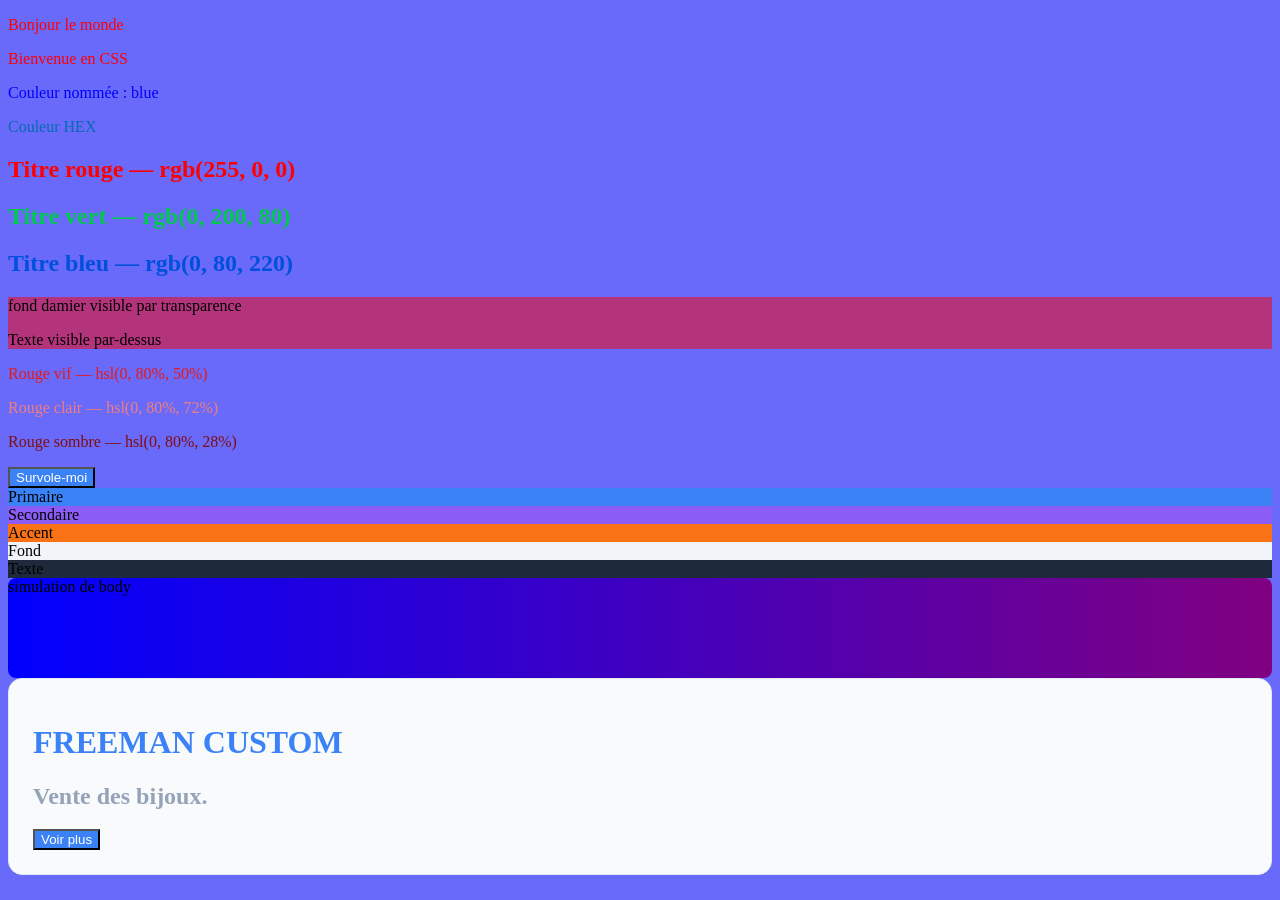
<file: src/pages/couleurs.html>
<!DOCTYPE html>
<html lang="fr">
<head>
    <meta charset="UTF-8">
    <meta name="viewport" content="width=device-width, initial-scale=1.0">
    <title>couleur</title>
    <link rel="stylesheet" href="/CSS/couleurs.css">
</head>
<body>
    <p class="ex1-paragraphe">Bonjour le monde</p>
    <p class="ex1-paragraphe">Bienvenue en CSS</p>

    <p class="ex3-nommee">Couleur nommée : blue</p>
    <p class="ex3-hex">Couleur HEX </p>
    
    <div>
        <h2 class="ex4-rouge">Titre rouge — rgb(255, 0, 0)</h2>
        <h2 class="ex4-vert">Titre vert — rgb(0, 200, 80)</h2>
        <h2 class="ex4-bleu">Titre bleu — rgb(0, 80, 220)</h2>
    
    </div>

    <div class="ex5-conteneur">
       <div class="ex5-damier">fond damier visible par transparence</div> 
       <div class="ex5-rgba">
         <p>Texte visible par-dessus</p>
       </div>
    </div>

    <p class="ex6-rouge">Rouge vif — hsl(0, 80%, 50%)</p>
    <p class="ex6-clair">Rouge clair — hsl(0, 80%, 72%)</p>
    <p class="ex6-sombre">Rouge sombre — hsl(0, 80%, 28%)</p>

    <button class="ex7-bouton">Survole-moi</button>
    
    <div class="ex8-palette">
      <div class="ex8-couleur ex8-primaire">  <span>Primaire</span>  </div>
      <div class="ex8-couleur ex8-secondaire"><span>Secondaire</span></div>
      <div class="ex8-couleur ex8-accent">   <span>Accent</span>    </div>
      <div class="ex8-couleur ex8-fond">     <span>Fond</span>      </div>
      <div class="ex8-couleur ex8-texte">    <span>Texte</span>     </div>
    </div>

    <div class="ex9-body-sim">simulation de body</div>

    <div class="ex10-card">
      <h1 class="ex10-titre">FREEMAN CUSTOM</h1>
      <h2  class="ex10-texte">Vente des bijoux.</h2>
      <button class="ex10-bouton">Voir plus</button>
   </div>
    
     
</body>
</html>


<!-- Exercice 1 : Couleur de texte simple

Objectif : Comprendre color

 Applique une couleur rouge à tous les paragraphes.

<p>Bonjour le monde</p>
<p>Bienvenue en CSS</p>

Exercice 2 : Couleur de fond

Objectif : Utiliser background-color

 Donne un fond bleu à toute la page.

 Exercice 3 : Couleurs nommées vs HEX

Objectif : Comparer les formats

 Applique :

une couleur avec un nom (blue)
une couleur en HEX (#3498db)

Compare le rendu.

 Exercice 4 : RGB

Objectif : Comprendre rgb()

 Applique une couleur avec rgb(255, 0, 0) sur un titre.

Puis modifie les valeurs pour obtenir :

du vert
du bleu

 Exercice 5 : Transparence avec RGBA

Objectif : Gérer l’opacité

Crée une div avec :

fond rouge semi-transparent
texte visible par-dessus
background-color: rgba(255, 0, 0, 0.5);

Exercice 6 : HSL

Objectif : Manipuler les couleurs autrement

 Utilise hsl() pour créer :

une couleur rouge
une couleur plus claire
une couleur plus sombre

Exercice 7 : Hover interactif

Objectif : Dynamiser l’UI

 Change la couleur d’un bouton au survol.

button:hover {
background-color: green;
}

Exercice 8 : Palette de couleurs

Objectif : Cohérence visuelle

 Crée une palette de 5 couleurs dans des div :

primaire
secondaire
accent
fond
texte

 Exercice 9 : Dégradé

Objectif : Utiliser linear-gradient

 Applique un dégradé sur le body :

background: linear-gradient(to right, blue, purple);

Exercice 10 : Mini projet (cartes UI)

Objectif : Mise en pratique globale

 Crée une carte avec :

fond clair
titre avec couleur principale
texte secondaire plus discret
bouton avec couleur + hover -->
</file>
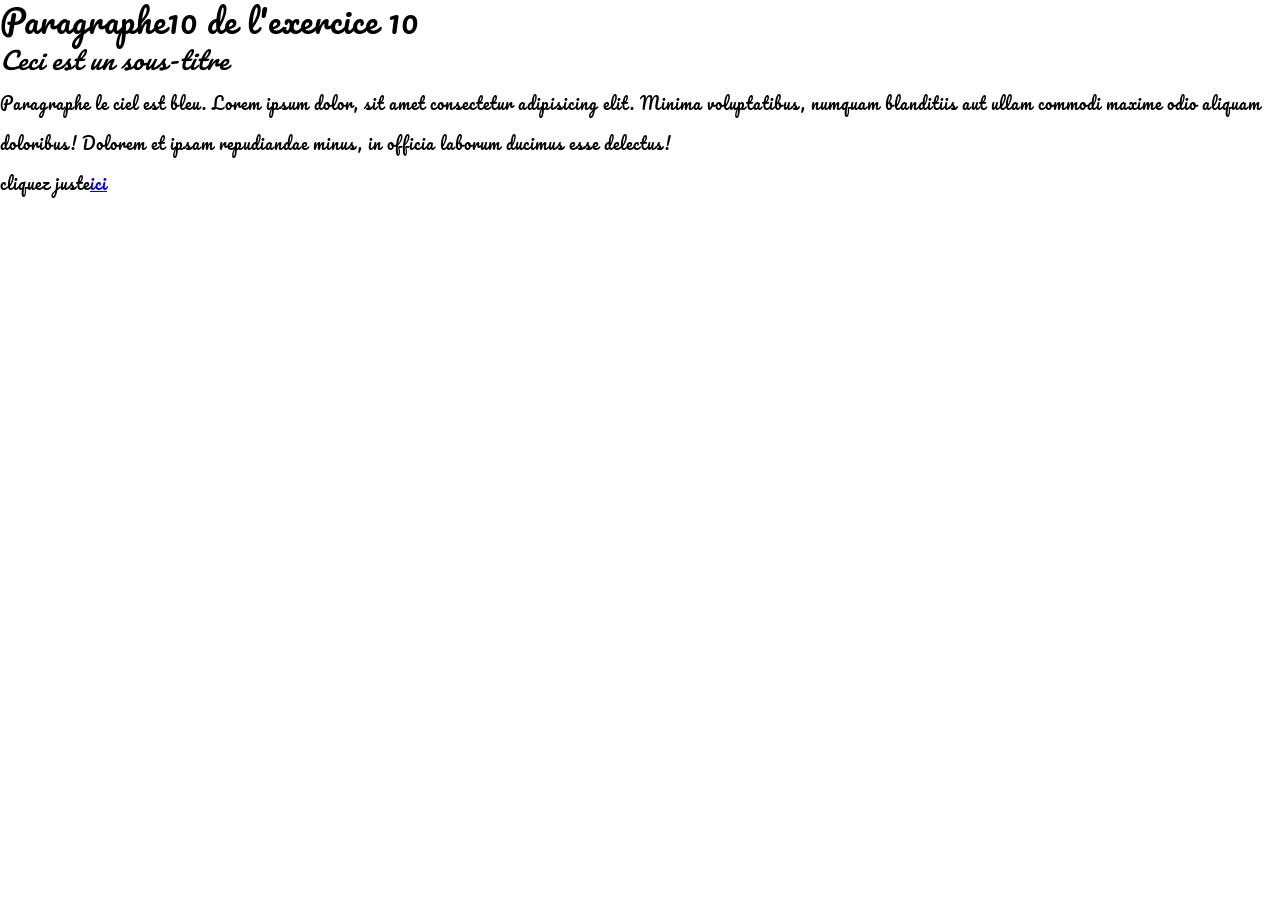
<file: src/pages/exercice10.html>
<!DOCTYPE html>
<html lang="fr">
<head>
    <link rel="stylesheet" href="/css/exercice10.css">
    <meta charset="UTF-8">
    <meta name="viewport" content="width=device-width, initial-scale=1.0">
    <title>Document</title>
    <link rel="preconnect" href="https://fonts.googleapis.com">
<link rel="preconnect" href="https://fonts.gstatic.com" crossorigin>
<link href="https://fonts.googleapis.com/css2?family=Pacifico&display=swap" rel="stylesheet">
</head>
<body>
    <main class="font">
        <h1>Paragraphe10 de l'exercice 10 </h1>
        <sous-titre id="sous">Ceci est un sous-titre </sous-titre>
        <p>Paragraphe le ciel est bleu. Lorem ipsum dolor, sit amet consectetur adipisicing elit. Minima voluptatibus, numquam blanditiis aut ullam commodi maxime odio aliquam doloribus! Dolorem et ipsam repudiandae minus, in officia laborum ducimus esse delectus!</p>
        <p id="ver">cliquez juste<a href="http://wikipedia.org">ici</a></p>
    </main>
</body>
</html>
</file>
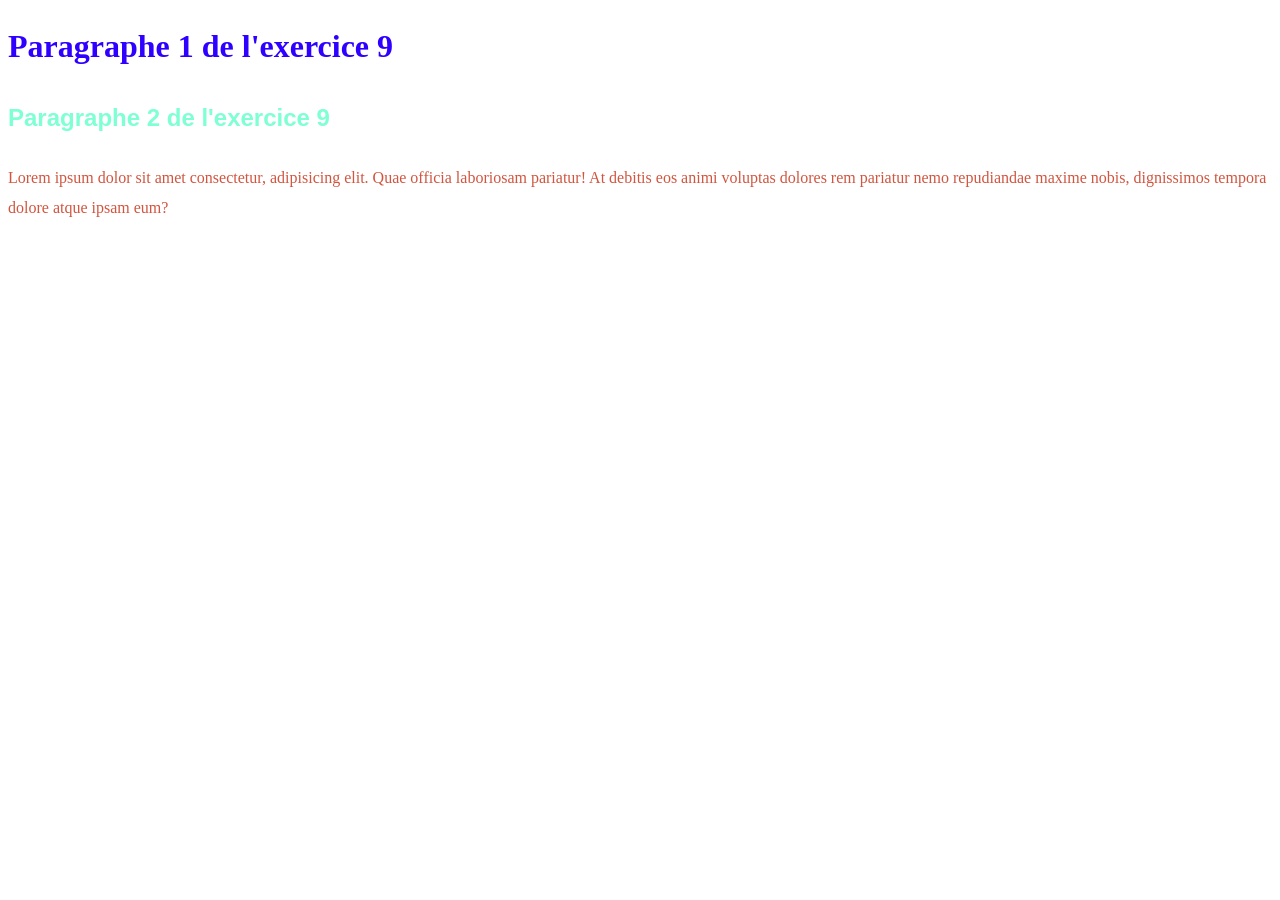
<file: src/pages/exercice9.html>
<!DOCTYPE html>
<html lang="fr">
<head>
    <link rel="stylesheet" href="/css/exercice9.css">
    <meta charset="UTF-8">
    <meta name="viewport" content="width=device-width, initial-scale=1.0">
    <title>Document</title>
</head>
<body>
    <main>
            <h1 class="zer">Paragraphe 1 de l'exercice 9</h1>
            <h2 id="mot">Paragraphe 2 de l'exercice 9</h2>
            <p>Lorem ipsum dolor sit amet consectetur, adipisicing elit. Quae officia laboriosam pariatur! At debitis eos animi voluptas dolores rem pariatur nemo repudiandae maxime nobis, dignissimos tempora dolore atque ipsam eum?</p>

    </main>
    
</body>
</html>
</file>
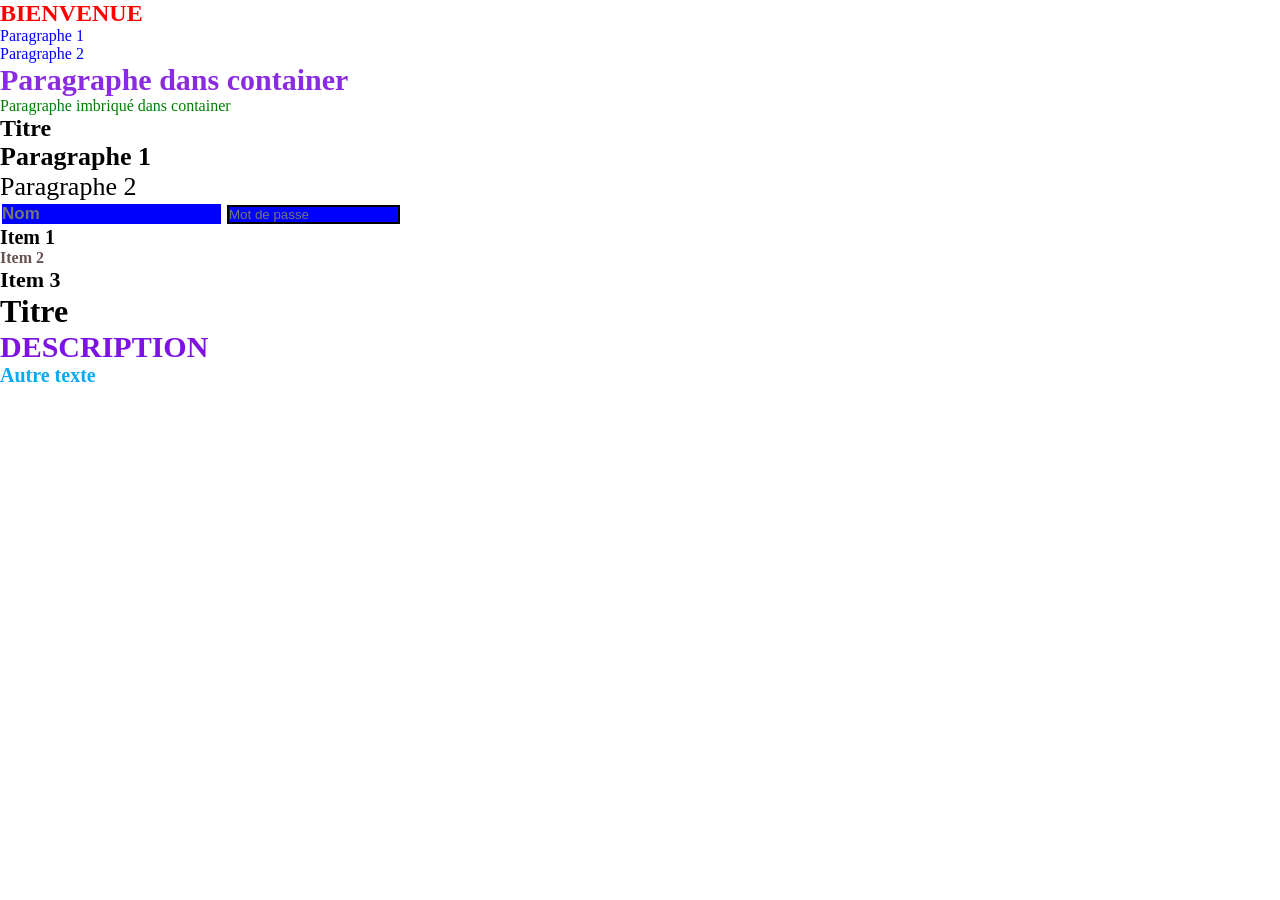
<file: src/pages/selecteur.html>
<!DOCTYPE html>
<html lang="fr">

<head>
  <meta charset="UTF-8">
  <meta name="viewport" content="width=device-width, initial-scale=1.0">
  <title>les sélecteurs</title>
  <link rel="stylesheet" href="/CSS/selecteur.css">
</head>

<body>
  <main>
    <!-- Les selecteurs permettent de cibler des éléments HTML pour leur appliquer des styles CSS. Il existe différents types de sélecteurs, tels que les sélecteurs de type, de classe, d'identifiant, d'attribut, et bien d'autres. En utilisant ces sélecteurs, vous pouvez personnaliser l'apparence de votre site web de manière précise et efficace. -->

    <!-- Exercice 1 - Sélecteurs de base
    Objectif : maîtriser element, .class, #id
    Consigne :
    Mettre le h1 en rouge
    Mettre tous les .text en bleu
    Mettre le #title en uppercase -->
    <section id="selecteurs">
      <h1 id="title">Bienvenue</h1>
      <p class="text">Paragraphe 1</p>
      <p class="text">Paragraphe 2</p>
    </section>
    <!-- Exercice 2 — Sélecteur universel
    Objectif : utiliser *
    Consigne :
    Supprimer toutes les marges et paddings par défaut
    Appliquer une box-sizing: border-box à tous les éléments -->

    <!-- Exercice 3 — Sélecteur descendant
    Objectif : cibler des éléments imbriqués
    Consigne :
    Mettre en vert tous les p dans .container -->

    <!-- Exercice 4 — Sélecteur enfant direct
    Objectif : utiliser >
    Consigne :
    Styliser uniquement les p enfants directs de .container en rouge
    Ne pas toucher aux p imbriqués plus profondément -->
    <section class="container">
      <p>Paragraphe dans container</p>
      <div>
        <p>Paragraphe imbriqué dans container</p>
      </div>
    </section>

    <!-- Exercice 5 — Sélecteurs adjacents
    Objectif : utiliser +
    Consigne :
    Styliser uniquement le premier p après h2 -->

    <!-- Exercice 6 — Sélecteurs généraux
    Objectif : utiliser ~
    Consigne :
    Styliser tous les p après le h2 -->
    <section>
      <h2>Titre</h2>
      <p>Paragraphe 1</p>
      <p>Paragraphe 2</p>
    </section>

    <!-- Exercice 7 — Sélecteurs d’attributs
    Objectif : cibler via attributs
    Consigne :
    Styliser uniquement l’input type="text"
    Ajouter un style spécifique aux inputs avec placeholder -->
    <section>
      <input type="text" placeholder="Nom">
      <input type="password" placeholder="Mot de passe">
    </section>

    <!-- Exercice 8 — Pseudo-classes
    Objectif : :hover, :first-child, :last-child
    Consigne :
    Changer la couleur du li au hover
    Styliser le premier élément
    Styliser le dernier élément -->

    <!-- Exercice 9 — nth-child (niveau intermédiaire)
    Objectif : logique de sélection
    Consigne :
    Mettre en gris les éléments pairs
    Mettre en noir les éléments impairs -->
    <ul>
      <li>Item 1</li>
      <li>Item 2</li>
      <li>Item 3</li>
    </ul>

    <!-- Exercice 10 — Sélecteurs combinés (niveau avancé)
    Objectif : combiner plusieurs règles
    Consigne :
    Styliser uniquement .description dans .card
    Styliser les p sauf .description
    Écris un sélecteur qui cible uniquement le 2e paragraphe dans chaque .card"
    Styliser le h3 uniquement s’il est dans .card -->
    <div class="card">
      <h3>Titre</h3>
      <p class="description">Description</p>
      <p>Autre texte</p>
    </div>

  </main>
</body>

</html>
</file>
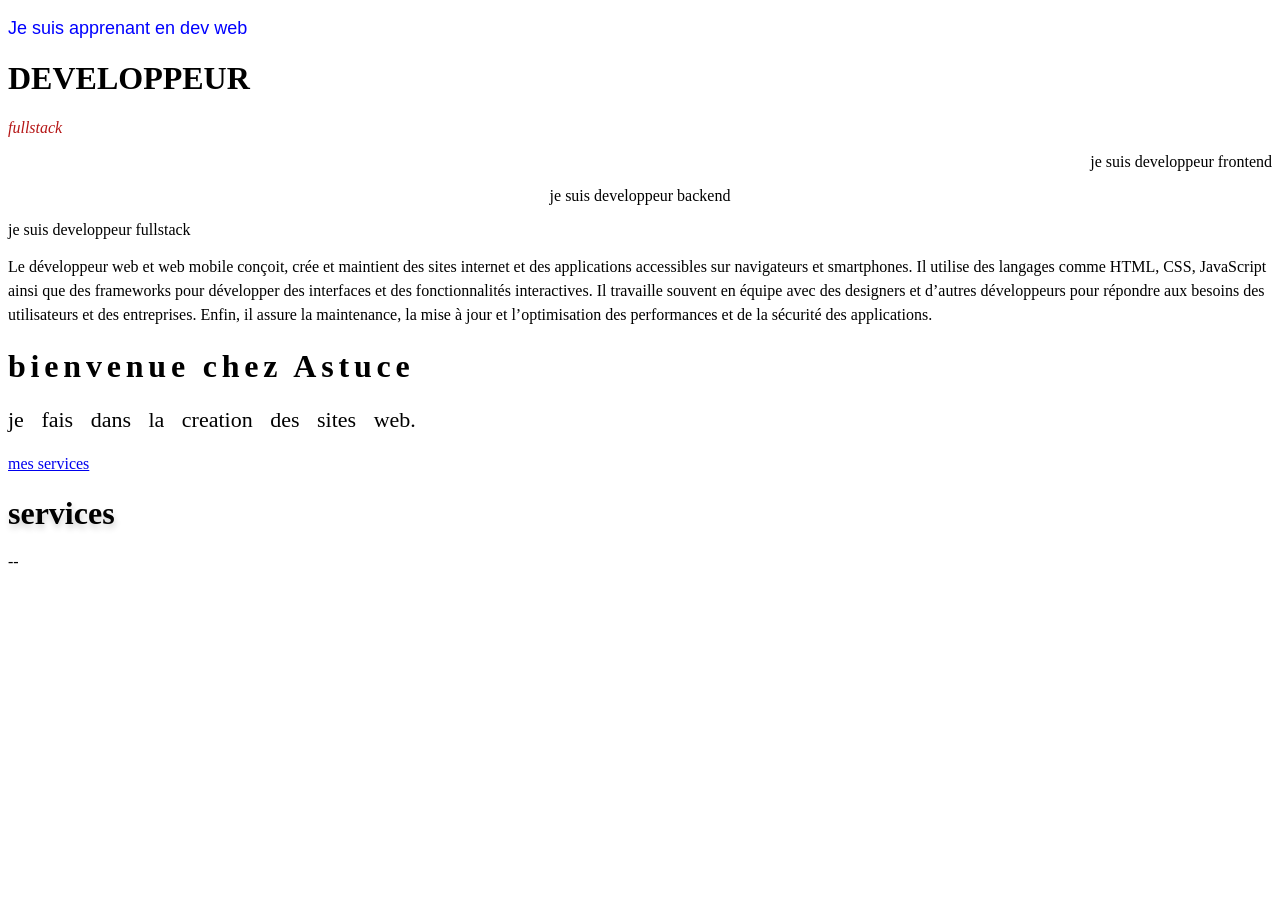
<file: src/pages/textes.html>
<!DOCTYPE html>
<html lang="fr">
<head>
  <meta charset="UTF-8">
  <meta name="viewport" content="width=device-width, initial-scale=1.0">
  <title>textes</title>
  <link rel="stylesheet" href="/CSS/textes.css">
</head>
<body>
  <main>
    <section1 class="section1">
      <p>Je suis apprenant en dev web</p>
   </section1>

   <section2 class="section2">
    <h1>developpeur</h1>
    <p>fullstack</p>
   </section2>

   <section3 class="section3">
    <p>je suis developpeur frontend</p>
    <p>je suis developpeur backend</p>
    <p>je suis developpeur fullstack</p>
   </section3>

   <section4 class="section4">
    <p>Le développeur web et web mobile conçoit, crée et maintient des sites internet et des applications accessibles sur navigateurs et smartphones. Il utilise des langages comme HTML, CSS, JavaScript ainsi que des frameworks pour développer des interfaces et des fonctionnalités interactives. Il travaille souvent en équipe avec des designers et d’autres développeurs pour répondre aux besoins des utilisateurs et des entreprises. Enfin, il assure la maintenance, la mise à jour et l’optimisation des performances et de la sécurité des applications.</p>
   </section4>

   <section5 class="section5">
    <h1>bienvenue chez Astuce</h1>
    <p>je fais dans la creation des sites web.</p>
   </section5>
    
   <section6>
    <a href="services">mes services</a>
   </section6>
      
    <section7 class="section7">
      <h1>services</h1>
    </section7>

    <section8>
      
    </section8>
    
  </main>
</body>
</html>








<!-- Exercice 1 — Les bases du texte

Objectif : maîtriser les propriétés fondamentales

 À faire :

Créer un paragraphe <p>
  Appliquer :
  une couleur personnalisée
  une taille de police de 18px
  une police sans-serif

   Compétences :
  color, font-size, font-family -->

<!-- Exercice 2 — Gras, italique, transformation

  Objectif : styliser le texte sans HTML inutile

   À faire :

  Sur un titre
<h1> :
  mettre en majuscule
  mettre en gras
  Sur un paragraphe :
  mettre en italique

   Compétences :
  text-transform, font-weight, font-style -->

<!-- Exercice 3 — Alignement du texte

  Objectif : contrôler la mise en page du contenu textuel

   À faire :
  Créer 3 paragraphes :

  un aligné à gauche
  un centré
  un aligné à droite

   Bonus :

  Justifier un texte long

   Compétence :
  text-align -->

<!-- Exercice 4 — Espacement entre les lignes

  Objectif : améliorer la lisibilité

   À faire :

  Créer un paragraphe long
  Augmenter l’espace entre les lignes

   Compétence :
  line-height -->

<!-- Exercice 5 — Espacement des lettres et mots

  Objectif : jouer sur le design typographique

   À faire :

  Sur un titre :
  augmenter l’espace entre les lettres
  Sur un paragraphe :
  augmenter l’espace entre les mots

   Compétences :
  letter-spacing, word-spacing -->

<!-- Exercice 6 — Soulignement et décoration

  Objectif : styliser les liens ou éléments importants

   À faire :

  Créer un lien <a>
    Modifier :
    supprimer le soulignement
    ajouter un soulignement au hover

     Compétence :
    text-decoration -->

<!-- Exercice 7 — Ombre sur le texte

    Objectif : ajouter un effet visuel

     À faire :

    Ajouter une ombre sur un titre

     Exemple attendu :
    ombre légère, pas un truc dégueu

     Compétence :
    text-shadow -->
--
<!-- Exercice 8 — Police personnalisée (Google Fonts)

    Objectif : utiliser une vraie typographie web

     À faire :

    Importer une police depuis Google Fonts
    L’appliquer au body

     Compétence :
    @import ou
    <link> + font-family -->

<!-- Exercice 9 — Hiérarchie typographique

    Objectif : structurer un contenu comme un pro

     À faire :
    Créer une page avec :

    un <h1>
      un <h2>
        un <p>

           Contraintes :

          tailles différentes
          couleurs cohérentes
          espacement entre les blocs

           Compétence :
          Hiérarchie visuelle + lisibilité -->

<!-- Exercice 10 — Carte stylée (mini projet)

          Objectif : combiner tout ce que tu viens de voir

          À faire :
          Créer une carte avec :

          un titre
          un sous-titre
          un paragraphe
          un lien

           Contraintes :

          belle typo
          bon spacing
          hover sur le lien
          lisibilité propre

           Compétences :
           combinaison de toutes les propriétés
           cohérence visuelle -->
</file>
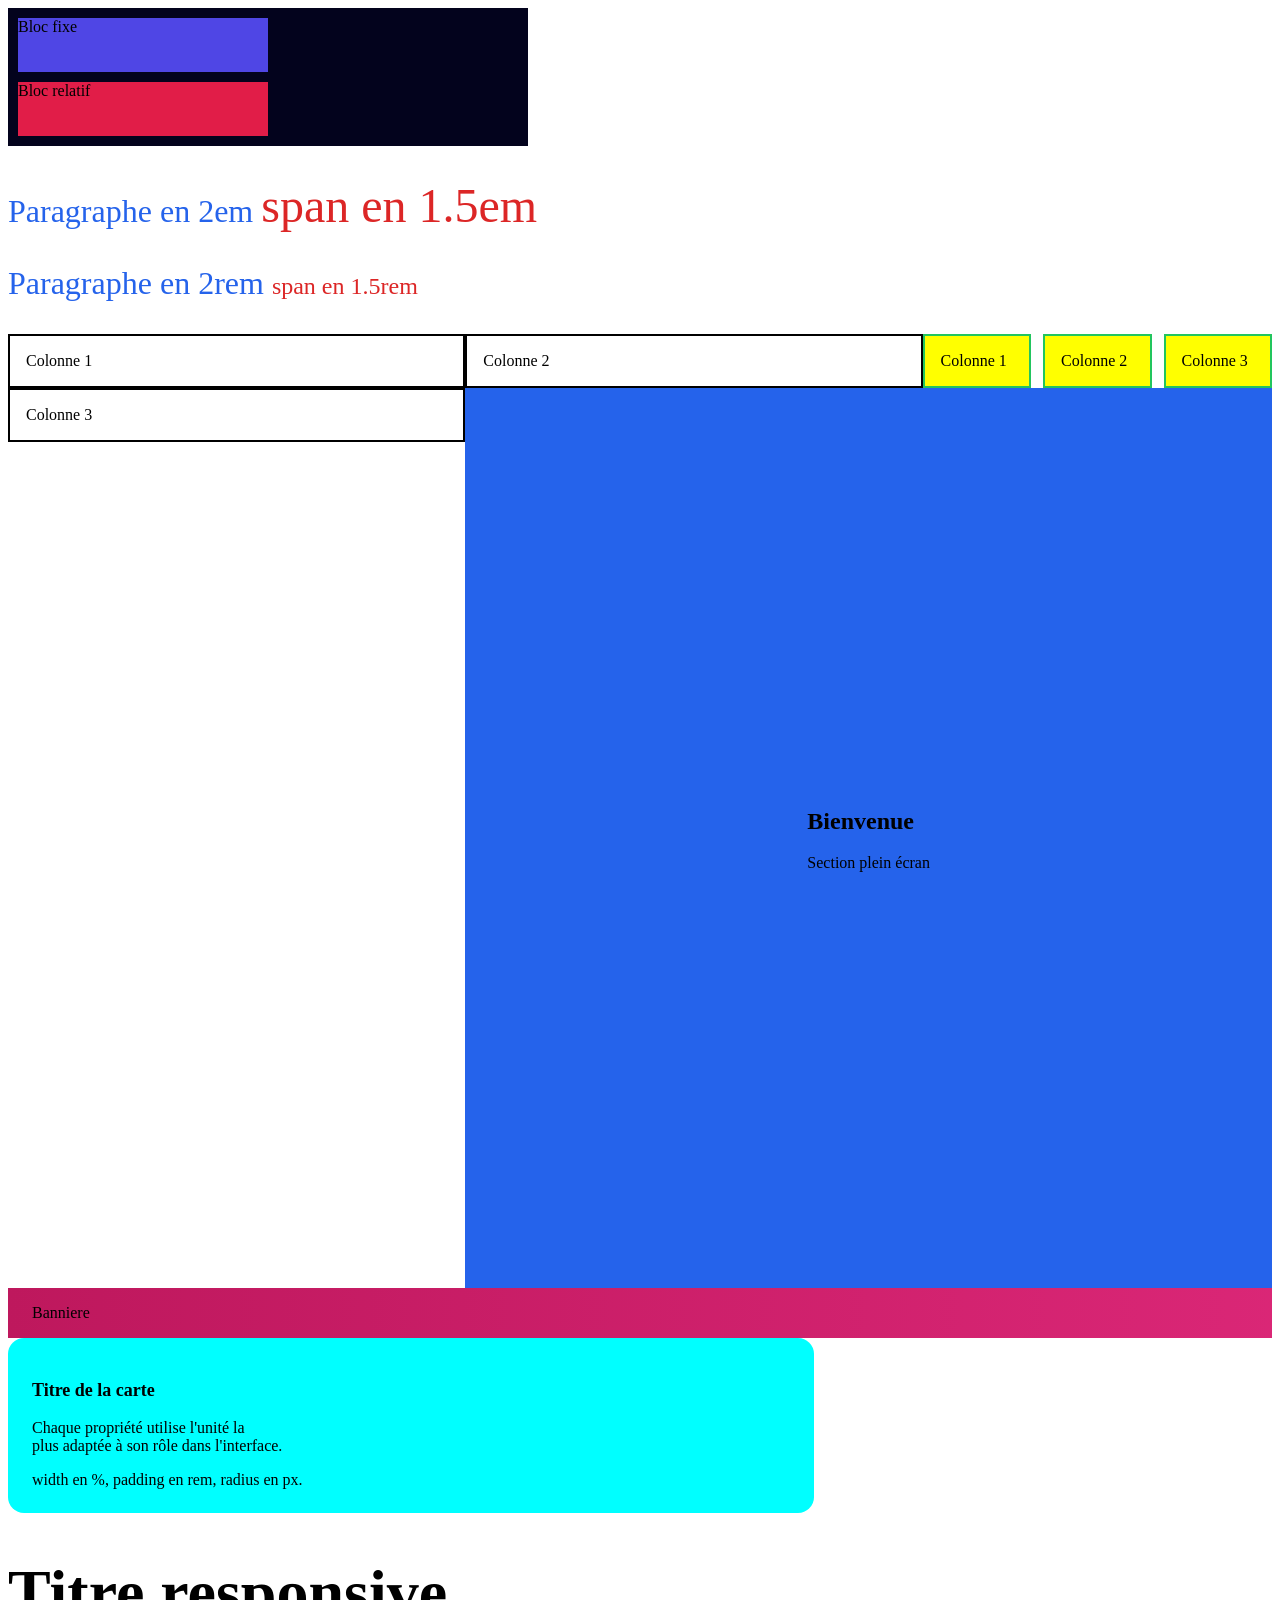
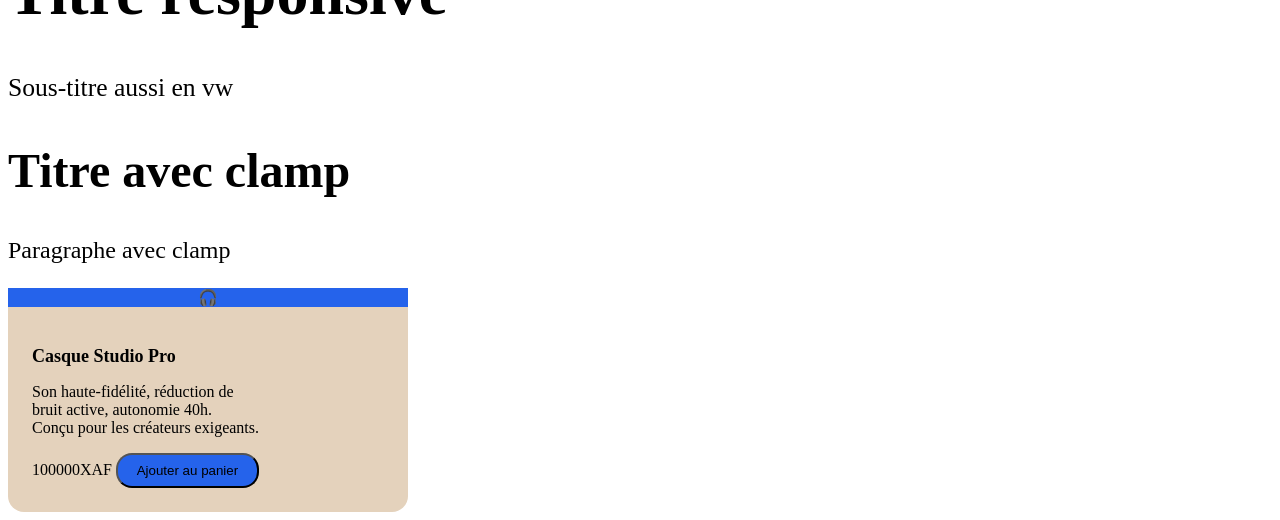
<file: src/pages/unites.html>
<!DOCTYPE html>
<html lang="fr">
<head>
    <meta charset="UTF-8">
    <meta name="viewport" content="width=device-width, initial-scale=1.0">
    <title>unités</title>
    <link rel="stylesheet" href="/CSS/unites.css">
</head>
<body>
    <div class="parent">

        <div class="bloc-px">
         Bloc fixe
        </div>

        <div class="bloc-pct">
         Bloc relatif
        </div>

    </div>

    <p class="texte-em">
       Paragraphe en 2em
         <span class="span-em">span en 1.5em</span>
    </p>

    <p class="texte-rem">
        Paragraphe en 2rem
        <span class="span-rem">span en 1.5rem</span>
    </p>

    <!--  Version en % : -->
    <div class="conteneur-broken">
         <div class="colonne-broken">Colonne 1</div>
         <div class="colonne-broken">Colonne 2</div>
         <div class="colonne-broken">Colonne 3</div>
    </div>

    <!-- ✅ Version corrigée : CSS Grid -->
    <div class="conteneur-grid">
         <div class="colonne-grid">Colonne 1</div>
         <div class="colonne-grid">Colonne 2</div>
         <div class="colonne-grid">Colonne 3</div>
    </div>

    <section class="section-hero">
        <div class="hero-content">
            <h2>Bienvenue</h2>
            <p>Section plein écran</p>
        </div>
    </section>

    <div class="banner">       
       <div class="banniere">
          <span>Banniere</span>
       </div>
    </div>

    <div class="carte">
      <h3 class="carte-titre">Titre de la carte</h3>
      <p class="carte-texte">Chaque propriété utilise l'unité la </br> plus adaptée à son rôle dans l'interface.</p>
      <span class="carte-badge">width en %,</span>
      <span class="carte-badge">padding en rem,</span>
      <span class="carte-badge">radius en px.</span>
    </div>

    <h1 class="titre-vw">Titre responsive</h1>
    <p class="sous-titre-vw">Sous-titre aussi en vw</p>

    <h2 class="titre-clamp">Titre avec clamp</h2>
    <p class="texte-clamp">Paragraphe avec clamp</p>

    <div class="carte-produit">

       <div class="carte-image">
          <div class="carte-image-icone">🎧</div>
       </div>

       <div class="carte-corps">
            <h2 class="carte-titre">Casque Studio Pro</h2>
            <p class="carte-descr">Son haute-fidélité, réduction de</br> bruit active, autonomie 40h.</br> Conçu pour les créateurs exigeants.</p>
            <div class="carte-footer">
               <span class="carte-prix">100000XAF</span>
               <button class="carte-bouton">Ajouter au panier</button>
            </div>
       </div>

    </div>




</body>
</html>




<!-- 
🔹 Exercice 1 — Différence px vs %

Crée une div parent de 500px de largeur.
À l’intérieur, crée deux blocs :

un en width: 250px
un en width: 50%

👉 Objectif : comprendre la différence entre valeur fixe et relative.

🔹 Exercice 2 — Utiliser em

Définis :

body {
font-size: 16px;
}

Puis crée un paragraphe avec :

p {
font-size: 2em;
}

👉 Question : quelle est la taille finale ?
👉 Ensuite imbrique un span avec font-size: 1.5em → observe l’effet cumulatif.

🔹 Exercice 3 — Utiliser rem

Refais l’exercice précédent mais avec rem.

👉 Objectif : comprendre pourquoi rem est plus stable que em.

🔹 Exercice 4 — Layout responsive avec %

Crée une grille simple :

un conteneur
3 colonnes de 33.33%

👉 Ajoute du gap ou des marges → corrige les débordements.

🔹 Exercice 5 — Hauteur avec vh

Crée une section fullscreen :

section {
height: 100vh;
}

👉 Ajoute un texte centré verticalement et horizontalement.

🔹 Exercice 6 — Largeur avec vw

Crée une bannière :

.banner {
width: 100vw;
}

👉 Observe le scroll horizontal potentiel → corrige avec overflow.

🔹 Exercice 7 — Mélange d’unités

Crée une carte avec :

padding en rem
largeur en %
border-radius en px

👉 Objectif : comprendre quand utiliser chaque unité.

🔹 Exercice 8 — Typographie responsive

Crée un titre avec :

h1 {
font-size: 5vw;
}

👉 Teste sur différentes tailles d’écran.

🔹 Exercice 9 — Limiter avec min / max

Crée un texte :

p {
font-size: clamp(16px, 2vw, 24px);
}

👉 Objectif : comprendre les limites dynamiques.

🔹 Exercice 10 — Cas réel (mini projet)

Crée une carte produit responsive :

largeur : 90% max 400px
padding en rem
image en 100%
texte en rem
bouton avec em

👉 Objectif : structurer une UI propre et scalable. -->
</file>
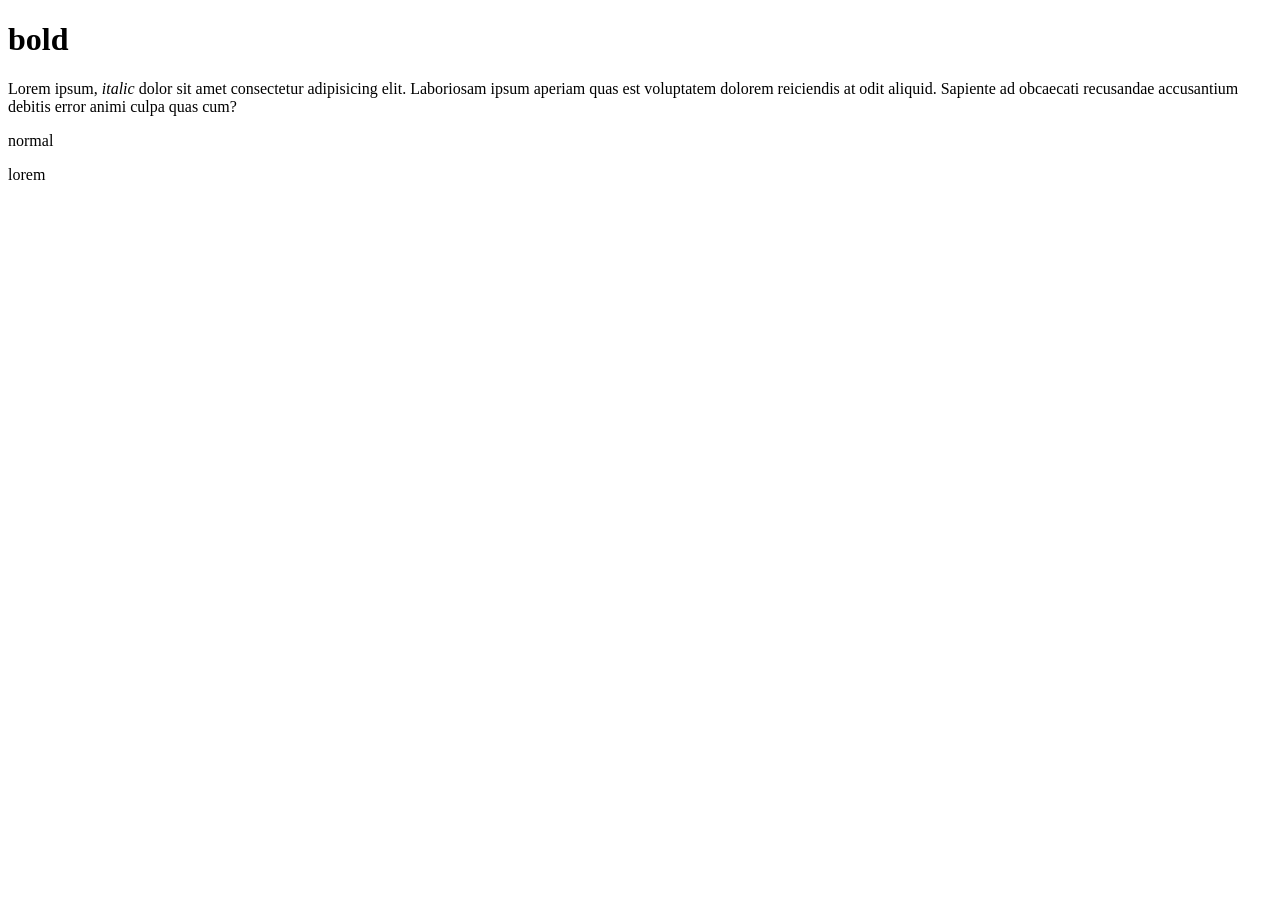
<file: src/pages/polices/polices.html>
<!-- Exercice 1 — Import simple d’une police (niveau débutant)

Objectif : comprendre comment intégrer une police externe.

Consigne :

Intègre la police Roboto depuis Google Fonts.
Applique-la à tout le texte de la page.

Contraintes :

Utiliser
<link> dans le HTML
Appliquer la police sur body

Exercice 2 — Gestion des fallback (niveau débutant +)

Objectif : maîtriser les polices de secours.

Consigne :

Utilise la police Open Sans
Ajoute une pile de fallback cohérente

Contraintes :

Exemple attendu :
font-family: 'Open Sans', Arial, sans-serif;

Challenge :

Teste en désactivant la police principale dans le navigateur

Exercice 3 — Import local avec @font-face (niveau intermédiaire)

Objectif : comprendre le fonctionnement réel des polices en production.

Consigne :

Télécharge une police (ex: Poppins)
Intègre-la localement avec @font-face

Contraintes :

Fournir au moins 2 formats (.woff2, .woff)
Définir :
font-family
src
font-weight

Exemple attendu :

@font-face {
font-family: 'Poppins';
src: url('./fonts/poppins.woff2') format('woff2'),
url('./fonts/poppins.woff') format('woff');
font-weight: normal;
}

Exercice 4 — Gestion des variantes (niveau intermédiaire +)

Objectif : gérer plusieurs styles (bold, italic, etc.)

Consigne :

Intègre 3 variantes d’une même police :
Regular
Bold
Italic

Contraintes :

Utiliser plusieurs @font-face
Appliquer chaque style à différents éléments :
h1 → bold
p → normal
em → italic

Exercice 5 — Optimisation et bonnes pratiques (niveau avancé)

Objectif : travailler comme en production.

Consigne :

Intègre une police personnalisée
Optimise son chargement

Contraintes :

Utiliser font-display: swap
Limiter le nombre de variantes
Charger uniquement les subsets nécessaires (latin par exemple)
Éviter les ralentissements (FOIT / FOUT)

Bonus (niveau senior) :

Comparer les performances entre :
Google Fonts
Police locale
Justifier ton choix dans un commentaire -->
<!DOCTYPE html>
<html lang="en">

<head>
  <meta charset="UTF-8">
  <meta name="viewport" content="width=device-width, initial-scale=1.0">
  <title>Document</title>
</head>

<body>
  <h1>bold</h1>
  <p>Lorem ipsum, <em>italic</em> dolor sit amet consectetur adipisicing elit. Laboriosam ipsum aperiam quas est
    voluptatem dolorem reiciendis at odit aliquid. Sapiente ad obcaecati recusandae accusantium debitis error animi
    culpa quas cum?</p>
  <p>normal</p>
  <p>lorem</p>
</body>

</html>
</file>
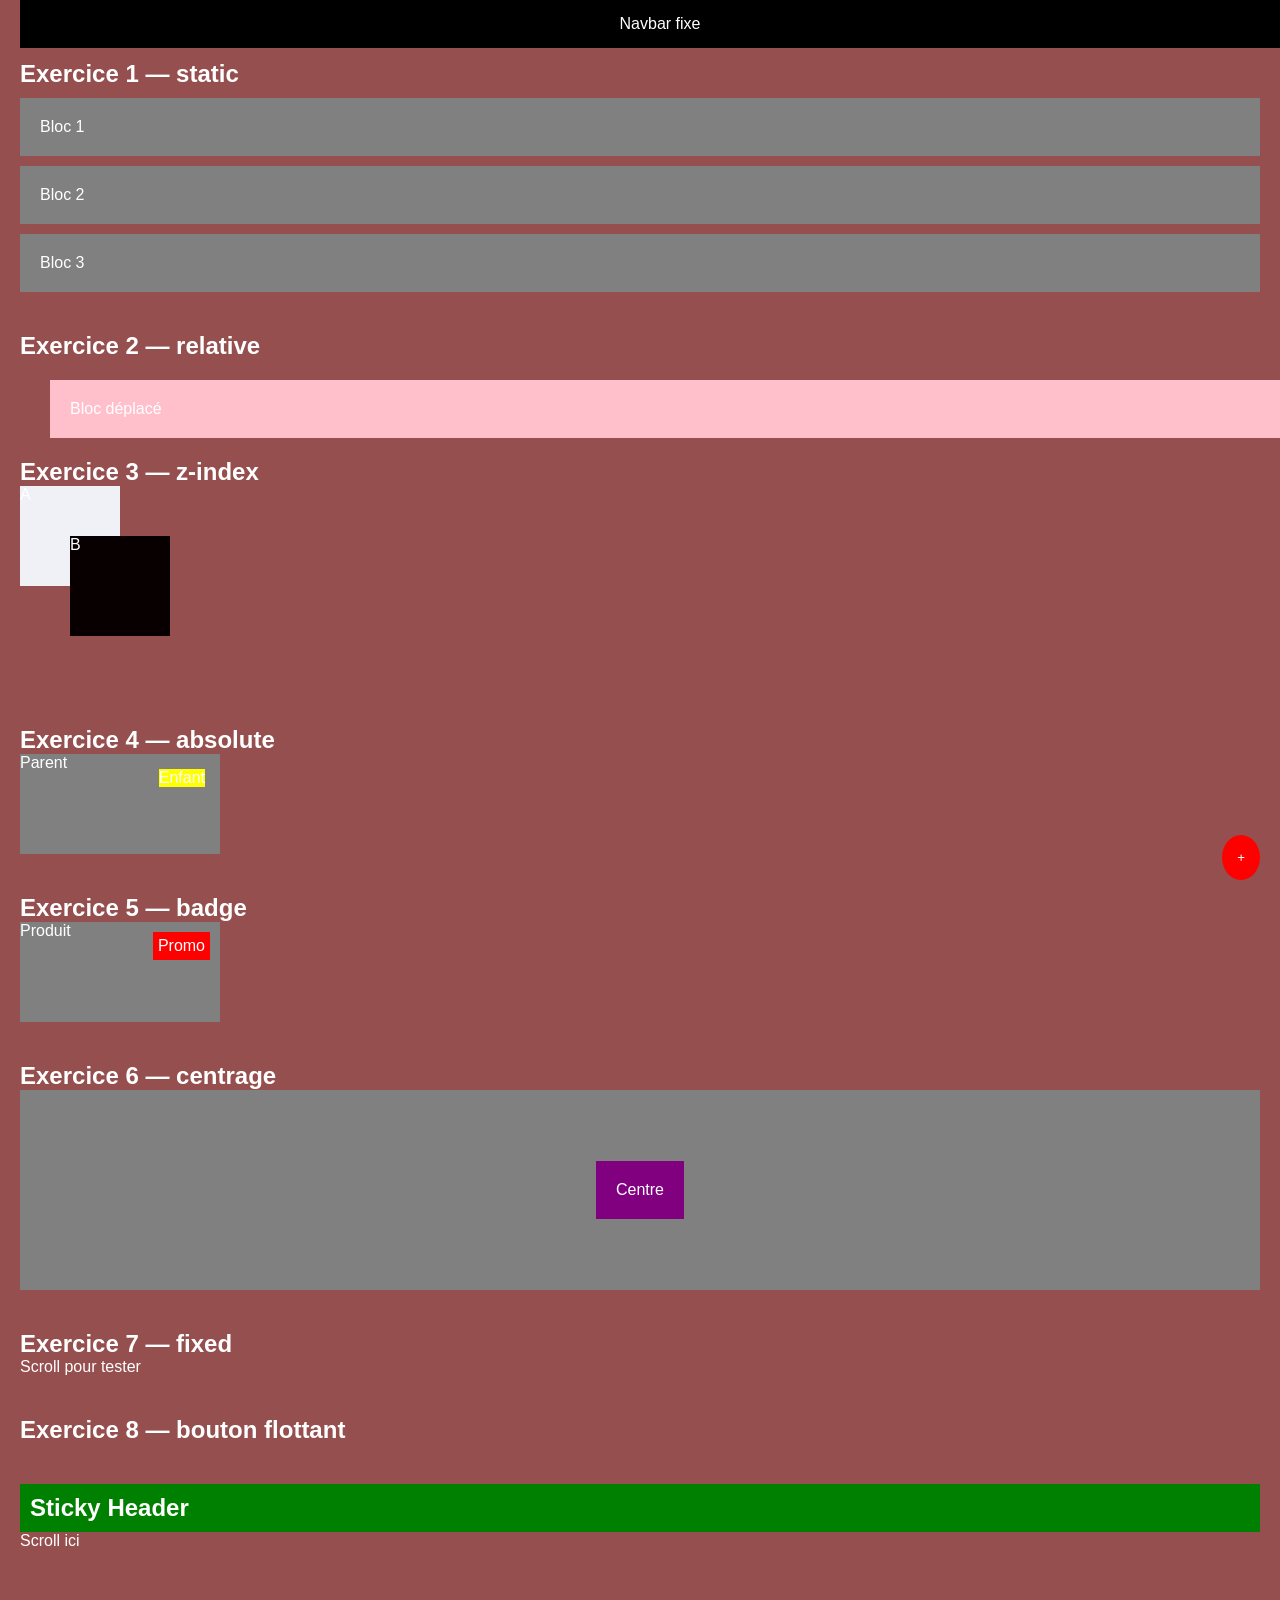
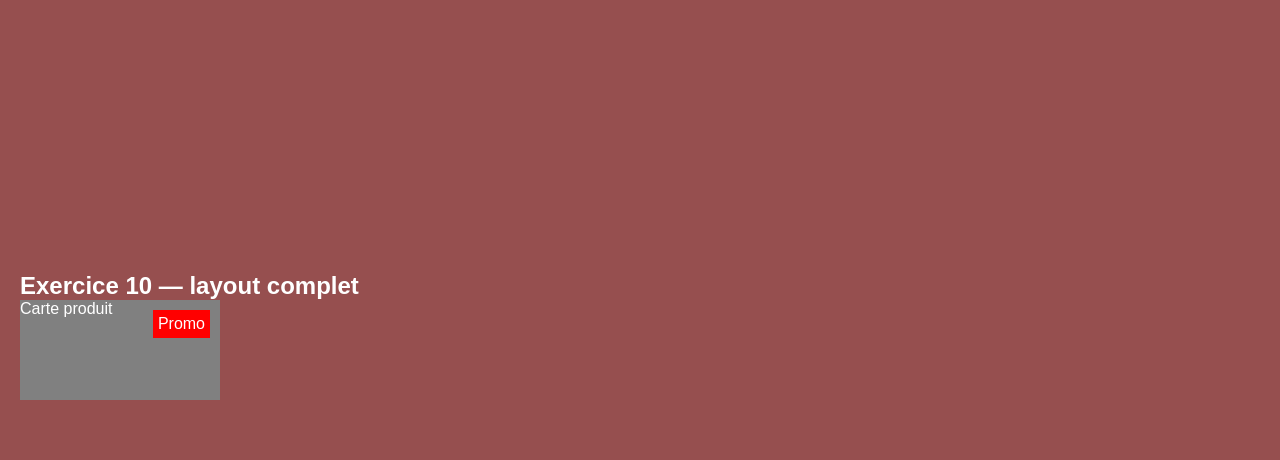
<file: src/pages/positions/position.html>
<!DOCTYPE html>
<html lang="fr">
<head>
  <meta charset="UTF-8">
  <meta name="viewport" content="width=device-width, initial-scale=1.0">
  <title>Position</title>
  <link rel="stylesheet" href="../positions/position.css">
</head>
<body>

<!-- EXERCICE 1 -->
<section>
  <h2>Exercice 1 — static</h2>
  <div class="ex1">Bloc 1</div>
  <div class="ex1">Bloc 2</div>
  <div class="ex1">Bloc 3</div>
</section>

<!-- EXERCICE 2 -->
<section>
  <h2>Exercice 2 — relative</h2>
  <div class="ex2">Bloc déplacé</div>
</section>

<!-- EXERCICE 3 -->
<section>
  <h2>Exercice 3 — z-index</h2>
  <div class="ex3 a">A</div>
  <div class="ex3 b">B</div>
</section>

<!-- EXERCICE 4 -->
<section>
  <h2>Exercice 4 — absolute</h2>
  <div class="parent">
    Parent
    <div class="child">Enfant</div>
  </div>
</section>

<!-- EXERCICE 5 -->
<section>
  <h2>Exercice 5 — badge</h2>
  <div class="card">
    <span class="badge">Promo</span>
    <p>Produit</p>
  </div>
</section>

<!-- EXERCICE 6 -->
<section>
  <h2>Exercice 6 — centrage</h2>
  <div class="container">
    <div class="center">Centre</div>
  </div>
</section>

<!-- EXERCICE 7 -->
<div class="navbar">Navbar fixe</div>

<section>
  <h2>Exercice 7 — fixed</h2>
  <p>Scroll pour tester</p>
</section>

<!-- EXERCICE 8 -->
<button class="fab">+</button>

<section>
  <h2>Exercice 8 — bouton flottant</h2>
</section>

<!-- EXERCICE 9 -->
<section>
  <h2 class="sticky">Sticky Header</h2>
  <p style="height:300px;">Scroll ici</p>
</section>

<!-- EXERCICE 10 -->
<section>
  <h2>Exercice 10 — layout complet</h2>
  <div class="layout">
    <div class="layout-card">
      <span class="layout-badge">Promo</span>
      Carte produit
    </div>
  </div>
</section>

</body>
</html>
</file>
<file: CSS/couleurs.css>
body {
  background-color: rgb(105, 105, 250);
}

.ex1-paragraphe {
  color: red;
}

.ex3-nommee {
  color: blue;
}

.ex3-hex {
  color: #056bb0;
}

.ex4-rouge {
     color: rgb(255,   0,   0); 
}

.ex4-vert  { 
    color: rgb(  0, 200,  80);
} 

.ex4-bleu  { color: rgb(  0,  80, 220);
} 

.ex5-conteneur {
  background-color: rgba(255, 0, 0, 0.5);
}

.ex6-rouge  {
     color: hsl(0, 80%, 50%); 
}

.ex6-clair  { 
    color: hsl(0, 80%, 72%);
}

.ex6-sombre { 
    color: hsl(0, 80%, 28%);
}

.ex7-bouton {
  background-color: #3b82f6;
  color: #fff;
  transition: background-color .25s;
}

.ex7-bouton:hover {
  background-color: #16a34a;
}

.ex8-primaire   { 
    background-color: #3b82f6;
}

.ex8-secondaire { 
    background-color: #8b5cf6;
}

.ex8-accent { 
    background-color: #f97316;
}

.ex8-fond { 
    background-color: #f1f5f9;
}

.ex8-texte { 
    background-color: #1e293b;
}

.ex9-body-sim {
  background: linear-gradient(to right, blue, purple);
  height: 100px;
  border-radius: 8px;
}

.ex10-card {
    align-items: center;
  background: #f8fafc;
  border: 1px solid #e2e8f0; 
  border-radius: 14px;
  padding: 1.5rem;
}

.ex10-titre {
  color: #3b82f6;
}

.ex10-texte {
  color: #94a3b8;
}

.ex10-bouton {
  background-color: #3b82f6;
  color: #fff;
  transition: background-color .2s;
}

.ex10-bouton:hover {
  background-color: #1d4ed8; 
}
</file>
<file: css/exercice10.css>
/*debut exercice 10 carte stylée*/
*{
    font-family: "Pacifico", cursive;
    font-weight: 400;
    font-style: normal;
    }


*{
    padding: 0;
    margin: 0;
} 

#sous{
    font-size: x-large;
    font-style: italic;
    font-weight: 100;
}

.font{
    line-height: 40px;
    letter-spacing:1px;

}


#ver:hover{
    color: rgba(93, 93, 248, 0.658);
    font-size: x-large;
}
/*fin exercice10*/
</file>
<file: css/exercice9.css>
/*debut exercice 9 hiérarchie typographique*/
.zer{
    color: rgb(47, 0, 255);
    line-height: 50px;
}


#mot{
    color: aquamarine;
    font-family:  sans-serif;
    line-height: 50px;
}

p{
    color: rgba(199, 49, 23, 0.829);
    line-height: 30px;
}
/*fin exercice 9*/
</file>
<file: CSS/selecteur.css>
@import url(/CSS/global.css);



#title{
    color: red;
    text-transform: uppercase;
}

.text{
    color: blue;
}

.container p {
    color: green;
}

.container>p{
    font-size: 30px;
    font-weight: bold;
    color: blueviolet;
}

h2+p {
    font-size: 25px;
    font-weight: bold;
}

h2~p {
    font-size: 26px;
}

input[type=text]{
    font-size: 17px;
    font-weight: bold;
   background-color: aqua;
   color: white;
}

input[placeholder]{
    border : 2px solid;
    background-color:blue
}

Li:first-child {
    color: rgba(222, 233, 18, 0.822);
    font-size: 20px;
}

Li:last-child {
    font-size: 22px;
}

Li:nth-child(odd){
    color:black;
}
Li:nth-child(even){
    color:rgb(101, 83, 83);
}

li {
    font-weight: bolder;
    transition: 0,3ms ease;
    cursor: pointer;

}

Li:hover {
    color: rgb(16, 16, 110);
    font-weight: bold;
    font-size: 24px;
}


.card .description {
    color: rgb(125, 18, 226);
    text-transform: uppercase;
    font-weight: bolder;
    font-size: 30px;
}

.card p:nth-child(3){
    font-size: 20px;
    color: rgb(10, 168, 241);
    font-weight: bolder;
}

.card h3{
    font-size: 32px;
}
</file>
<file: CSS/textes.css>
@import url('https://fonts.googleapis.com/css2?family=Roboto:ital,wght@0,100..900;1,100..900&display=swap');


.section1 p {
    color: blue;
    font-size: 18px;
    font-family: Arial, sans-serif;
}


.section2 h1 {
    text-transform: uppercase;
    font-weight: bold;

}

.section2 p {
    font-style: italic;
    color: #b51616;
}

.section3 p:nth-child(1){
    text-align: right;
}
.section3 p:nth-child(2){
    text-align: center;
}
.section3 p:nth-child(3){
    text-align: left;
}

.section4 p {
    line-height: 1.5;
}

.section5 h1{
    letter-spacing: 0.15em;

}

.section5 p {
    font-size: 22px;
    word-spacing: 12px;
}

.section6 a {
    text-decoration: none;
    transition: 300ms ease;

}

.section6 a:hover {
    text-decoration: underline;
    color: red;
}

.section7 h1 {
    
    text-shadow: 1px 4px 6px rgba(0, 0, 0, 0.2);
}
</file>
<file: CSS/unites.css>
body {
  font-size: 16px;  
}
.parent {
  width: 500px;         
  background: #03031d;
  padding: 10px;
  display: flex;
  flex-direction: column;
  gap: 10px;
}

.bloc-px {
  width: 250px;         
  height: 54px;
  background: #4f46e5;
}

.bloc-pct {
  width: 50%;           
  height: 54px;         
  background: #e11d48;
}


.texte-em {
  font-size: 2em;     /*  taille finale 2 × 16px = 32px */
  color: #2563eb;
}

.texte-em .span-em {
  font-size: 1.5em;  /* 1.5 × 32px = 48px pour le parent = p, pas body ! */
  color: #dc2626;
}



.texte-rem {
  font-size: 2rem;     /* 2 × 16px = 32px , on se refere toujours au body */
  color: #2563eb;
}

.texte-rem .span-rem {
  font-size: 1.5rem;  /* 1.5 × 16px = 24px ← parent = p, pas body !, ici rem ignore l'imbrication */
  color: #dc2626;
}

/* Version en % — padding + border s'ajoutent à width */
.colonne-broken {
  float: left;
  width: 33.33%;   /* 33.33 × 3 = 99.99% ← ok ici */
  padding: 16px;   /* +32px par colonne ← DEBORDEMENT */
  border: 2px solid; /* +4px par colonne ← encore plus */
}

/* ✅ CORRIGÉ — gap ne déborde pas */
.conteneur-grid {
  display: grid;
  grid-template-columns: repeat(3, 1fr); /* 1fr = espace disponible ÷ 3 */
  gap: 12px;
                /* n'affecte pas la largeur des colonnes */
}

.colonne-grid {
  padding: 16px;    /* box-sizing: border-box gere ça */
  border: 2px solid #22c55e;
  background-color: yellow;
}

.section-hero {
  height: 100vh;          /* 100% de la hauteur fenetre */
  display: flex;
  align-items: center;    
  justify-content: center;
  background-color: #2563eb; 
}

.banner {
  overflow: hidden;  
}

.banniere {
  width: 100%;      /* 100vw causerait un scroll de ~15px */
  background: linear-gradient(90deg, #be185d, #db2777);
  padding: 1rem 1.5rem;
}

.carte {
  width: 60%;           /* %  s'adapte au parent */
  padding: 1.5rem;      /* rem lié à la typographie */
  border-radius: 16px;  /* px arrondi fixe, ne doit pas varier */
  background-color: aqua;
}

.titre-vw {
  font-size: 5vw; /* 5% de la largeur fenêtre */
}                   /* 320px → 16px | 768px → 38px | 1440px → 72px */

.sous-titre-vw {
  font-size: 2vw; /* 2% de la largeur fenêtre */
}

.titre-clamp {
  font-size: clamp(1.25rem, 4vw, 3rem);
  /*          ↑ min      ↑ fluide  ↑ max */
}

.texte-clamp {
  font-size: clamp(16px, 2vw, 24px);
  /* compris entre 16px et 24px */
}

.carte-produit {
  width: 90%;           /* % — fluide sur tous les ecrans */
  max-width: 400px;     /* px — plafond fixe */
  border-radius: 16px;  /* px — arrondi fixe */
  background-color: rgb(228, 210, 188);
}

.carte-image  {
     width: 100%;
     display: flex;
     justify-content: center;
     align-items: center;
     background-color: #2563eb; 
}
        
.carte-corps  {
    padding: 1.5rem;
}   /* rem — coherent avec la typo */

.carte-titre  {
    font-size: 1.125rem;
    font-weight: bold;
}

.carte-bouton {
    padding: 0.6em 1.4em; 
    background-color: #2563eb;
    border-radius: 16px; 
} /* em — proportionnel au bouton */
</file>
<file: src/pages/positions/position.css>
* {
  margin: 0;
  padding: 0;
  box-sizing: border-box;
}

body {
  font-family: Arial;
  background: #964f4f;
  color: white;
  padding: 20px;
  padding-top: 60px;
}

/* SECTION */
section {
  margin-bottom: 40px;
}

/* EXERCICE 1 */
.ex1 {
  position: static;
  background: gray;
  margin: 10px 0;
  padding: 20px;
}

/* EXERCICE 2 */
.ex2 {
  position: relative;
  top: 20px;
  left: 30px;
  background: pink;
  padding: 20px;
}

/* EXERCICE 3 */
.ex3 {
  width: 100px;
  height: 100px;
  position: relative;
}

.a {
  background: rgb(240, 240, 247);
  z-index: 1;
}

.b {
  background: rgb(8, 0, 0);
  top: -50px;
  left: 50px;
  z-index: 2;
}

/* EXERCICE 4 */
.parent {
  position: relative;
  width: 200px;
  height: 100px;
  background: gray;
}

.child {
  position: absolute;
  top: 15px;
  right: 15px;
  background: yellow;
}

/* EXERCICE 5 */
.card {
  position: relative;
  width: 200px;
  height: 100px;
  background: gray;
}

.badge {
  position: absolute;
  top: 10px;
  right: 10px;
  background: red;
  padding: 5px;
}

/* EXERCICE 6 */
.container {
  position: relative;
  height: 200px;
  background: gray;
}

.center {
  position: absolute;
  top: 50%;
  left: 50%;
  transform: translate(-50%, -50%);
  background: purple;
  padding: 20px;
}

/* EXERCICE 7 */
.navbar {
  position: fixed;
  top: 0;
  width: 100%;
  background: black;
  padding: 15px;
  text-align: center;
}

/* EXERCICE 8 */
.fab {
  position: fixed;
  bottom: 20px;
  right: 20px;
  background: red;
  color: white;
  border: none;
  padding: 15px;
  border-radius: 50%;
}

/* EXERCICE 9 */
.sticky {
  position: sticky;
  top: 0;
  background: green;
  padding: 10px;
}

/* EXERCICE 10 */
.layout-card {
  position: relative;
  width: 200px;
  height: 100px;
  background: gray;
}

.layout-badge {
  position: absolute;
  top: 10px;
  right: 10px;
  background: red;
  padding: 5px;
}
</file>
